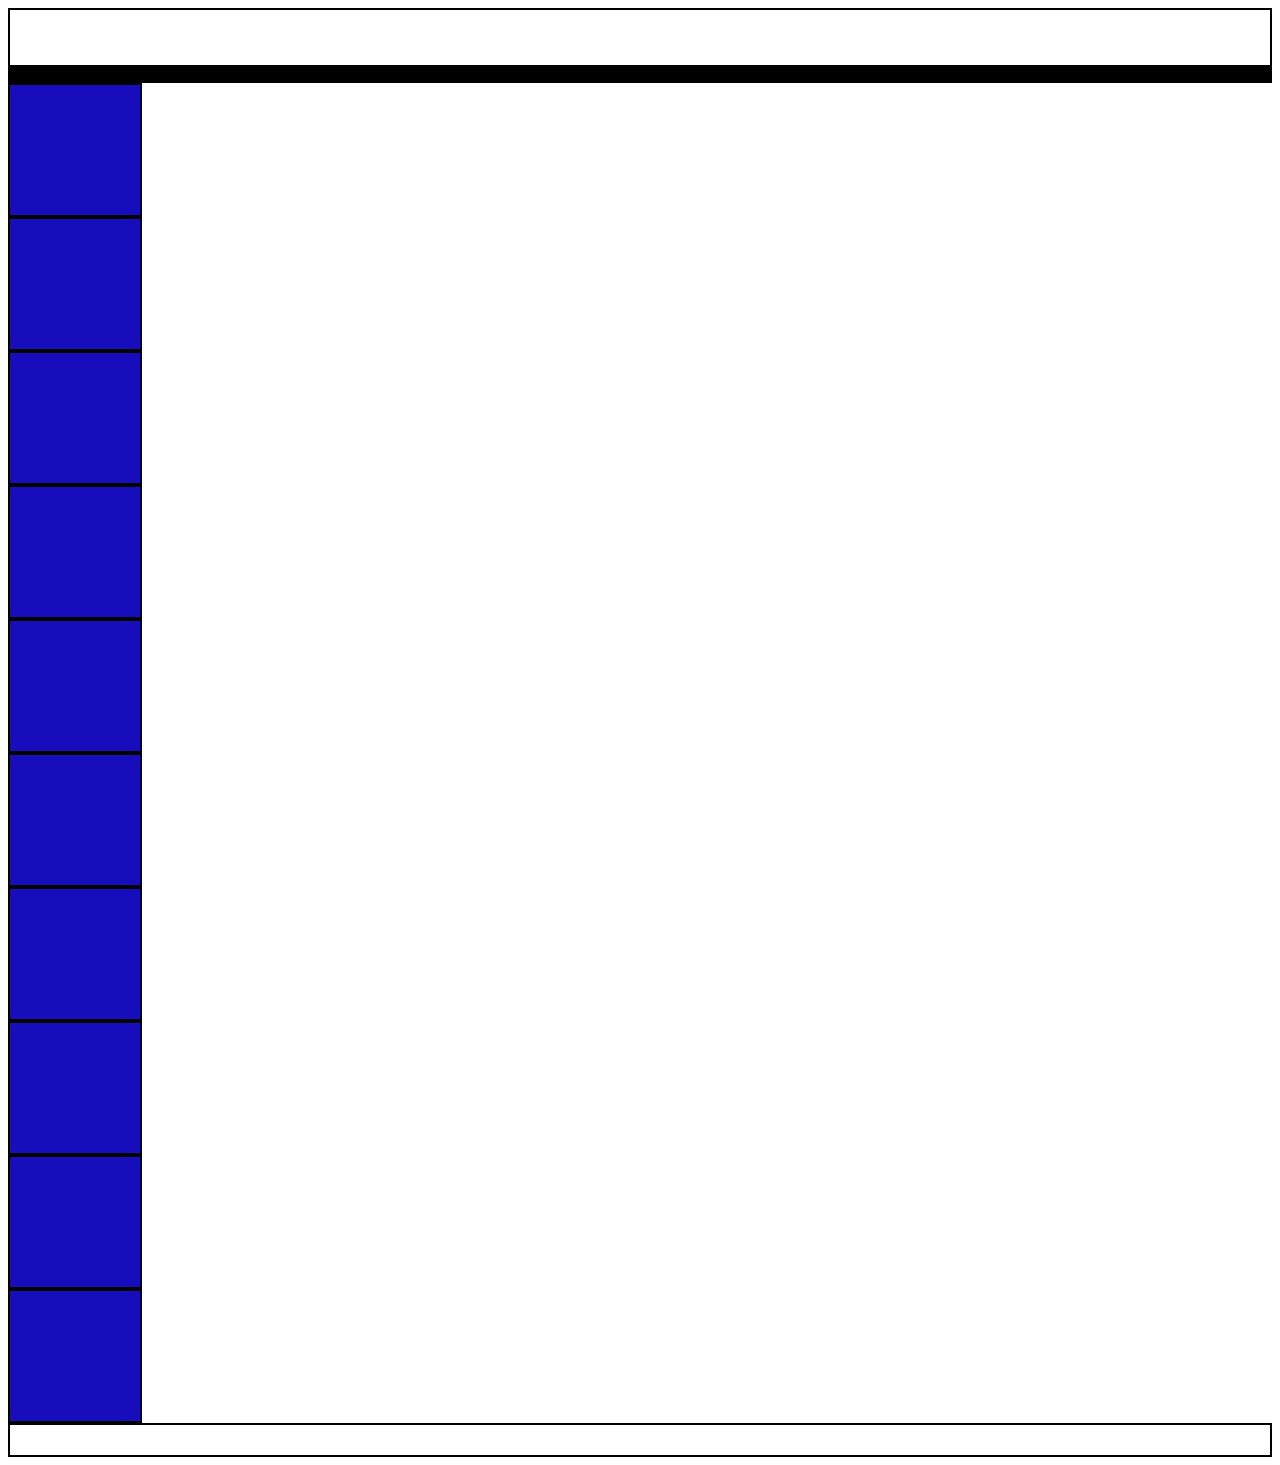
<file: index.html>
<!DOCTYPE html>
<html lang="en">
<head>
    <meta charset="UTF-8">
    <meta http-equiv="X-UA-Compatible" content="IE=edge">
    <meta name="viewport" content="width=device-width, initial-scale=1.0">
    <link rel="stylesheet" href="https://cdn.jsdelivr.net/npm/bootstrap@4.5.3/dist/css/bootstrap.min.css" integrity="sha384-TX8t27EcRE3e/ihU7zmQxVncDAy5uIKz4rEkgIXeMed4M0jlfIDPvg6uqKI2xXr2" crossorigin="anonymous">
    <script src="https://code.jquery.com/jquery-3.5.1.slim.min.js" integrity="sha384-DfXdz2htPH0lsSSs5nCTpuj/zy4C+OGpamoFVy38MVBnE+IbbVYUew+OrCXaRkfj" crossorigin="anonymous"></script>
    <script src="https://cdn.jsdelivr.net/npm/bootstrap@4.5.3/dist/js/bootstrap.bundle.min.js" integrity="sha384-ho+j7jyWK8fNQe+A12Hb8AhRq26LrZ/JpcUGGOn+Y7RsweNrtN/tE3MoK7ZeZDyx" crossorigin="anonymous"></script>
    <link rel="stylesheet" href="css/style.css">
    <title>Document</title>
</head>
<body>

<header class="mb-3">
    <div class="container">
        <div class="row bg-success border border-secondary ancho-verde borde">
            
        </div>
    </div>
</header>
    


<section class=" mb-3">

    <div class="container mb-3">
        <div class="row bg-danger  ancho-rojo borde"></div>
    </div>
    <div class="container-sm border border-secondary">
        <div class="container border border-secondary h-auto">
        
            <div class="row" >
                <div class="col container-rosa border border-secondary borde m-1">
                </div>
            </div>
            <div class="row ">
                <div class="col container-naranja border border-secondary borde m-1"></div>
            </div>
            <div class="row ">
                <div class="col container-naranja border border-secondary borde m-1"></div>
            </div>
            <div class="row ">
                <div class="col container-azul border border-secondary borde m-1"></div>
                <div class="col container-azul border border-secondary borde m-1"></div>
            </div>
            <div class="row ">
                <div class="col container-azul border border-secondary borde m-1"></div>
                <div class="col container-azul border border-secondary borde m-1"></div>
            </div>
            <div class="row ">
                <div class="col container-azul border border-secondary borde m-1"></div>
                <div class="col container-azul border border-secondary borde m-1"></div>
            </div>
            <div class="row ">
                <div class="col container-azul border border-secondary borde m-1"></div>
                <div class="col container-azul border border-secondary borde m-1"></div>
            </div>
            <div class="row ">
                <div class="col container-azul border border-secondary borde m-1"></div>
                <div class="col container-azul border border-secondary borde m-1"></div>
            </div>
        </div>
    </div>
</section>

<footer>
    <div class="container">
        <div class="row bg-success border border-secondary footer borde">
            
        </div>
    </div>
</footer>
</body>
</html>
</file>
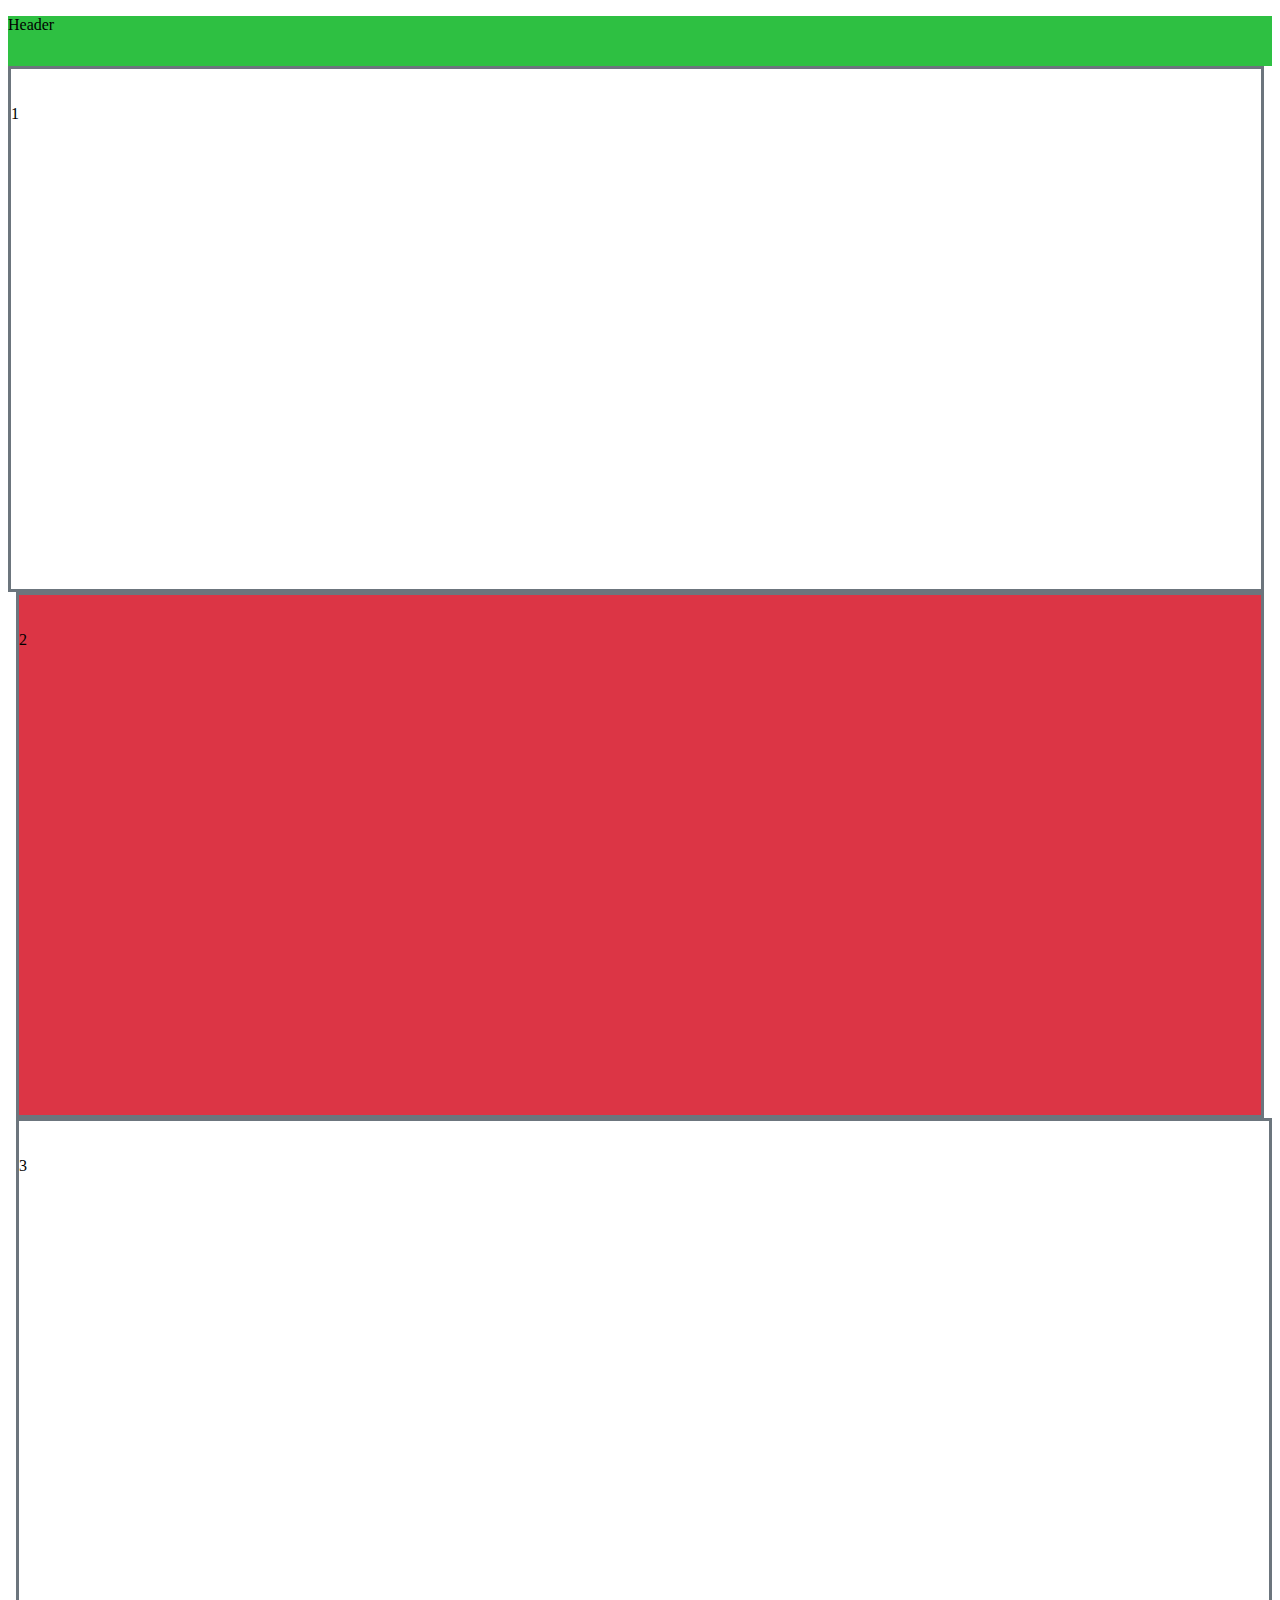
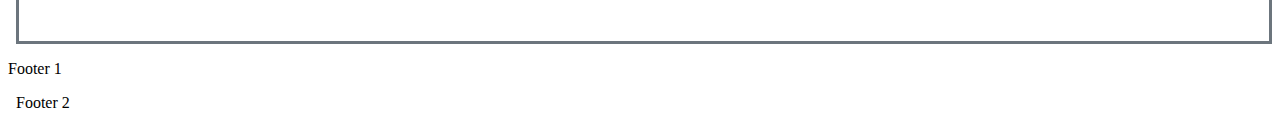
<file: maquetado2.html>
<!DOCTYPE html>
<html lang="en">
<head>
    <meta charset="UTF-8">
    <meta http-equiv="X-UA-Compatible" content="IE=edge">
    <meta name="viewport" content="width=device-width, initial-scale=1.0">
    <link rel="stylesheet" href="https://cdn.jsdelivr.net/npm/bootstrap@4.5.3/dist/css/bootstrap.min.css" integrity="sha384-TX8t27EcRE3e/ihU7zmQxVncDAy5uIKz4rEkgIXeMed4M0jlfIDPvg6uqKI2xXr2" crossorigin="anonymous">
    <script src="https://code.jquery.com/jquery-3.5.1.slim.min.js" integrity="sha384-DfXdz2htPH0lsSSs5nCTpuj/zy4C+OGpamoFVy38MVBnE+IbbVYUew+OrCXaRkfj" crossorigin="anonymous"></script>
    <script src="https://cdn.jsdelivr.net/npm/bootstrap@4.5.3/dist/js/bootstrap.bundle.min.js" integrity="sha384-ho+j7jyWK8fNQe+A12Hb8AhRq26LrZ/JpcUGGOn+Y7RsweNrtN/tE3MoK7ZeZDyx" crossorigin="anonymous"></script>
    <link rel="stylesheet" href="css/estilo.css">
    <title>Document</title>
</head>
<body>
    <div class="container-fluid mb-3">
        <div class="row">
            <div class="col-sm-12 border border-secondary ancho-header border border-secondary bg-header">
                <p class="h5 text-center text-sm-left pt-2">Header</p>
            </div>
        </div>
    </div>

    <div class="container-fluid mb-3">
        <div class="row">
            <div class="col-12 col-sm-6 col-lg-4 contenedor-1">
                <div class="col-12  bg-danger border border-secondary mb-3 borde heigth-container-1">
                    <p class="display-1 text-lg-center">1</p>
                </div>
            </div>
            <div class="col-12 col-sm-6 col-lg-4 contenedor-2">
                <div class="col-12  bg-info border border-secondary mb-3 borde heigth-container-2">
                    <p class="display-1 text-center text-sm-right text-lg-center">2</p>
                </div>
            </div>
            <div class="col-12  col-lg-4 contenedor-3">
                <div class="col-12 bg-danger border border-secondary borde bg-color heigth-container-3">
                    <p class="display-1 text-right text-sm-center">3</p>
                </div>
            </div>
        </div>
    </div>

    <div class="container-fluid">
        <div class="row">
            <div class="col-12 col-lg-6 contenedor-footer-1">
                <div class="col-sm-12 bg-warning border border-secondary mb-3">
                    <p class="h5 text-center text-lg-right">Footer 1</p>
                </div>
            </div>
            <div class="col-12 col-lg-6 contenedor-footer-2">
                <div class="col-sm-12 bg-warning border border-secondary">
                    <p class="h5 text-center text-lg-left">Footer 2</p>
                </div>
            </div>
        </div>
    </div>
    
</body>
</html>
</file>
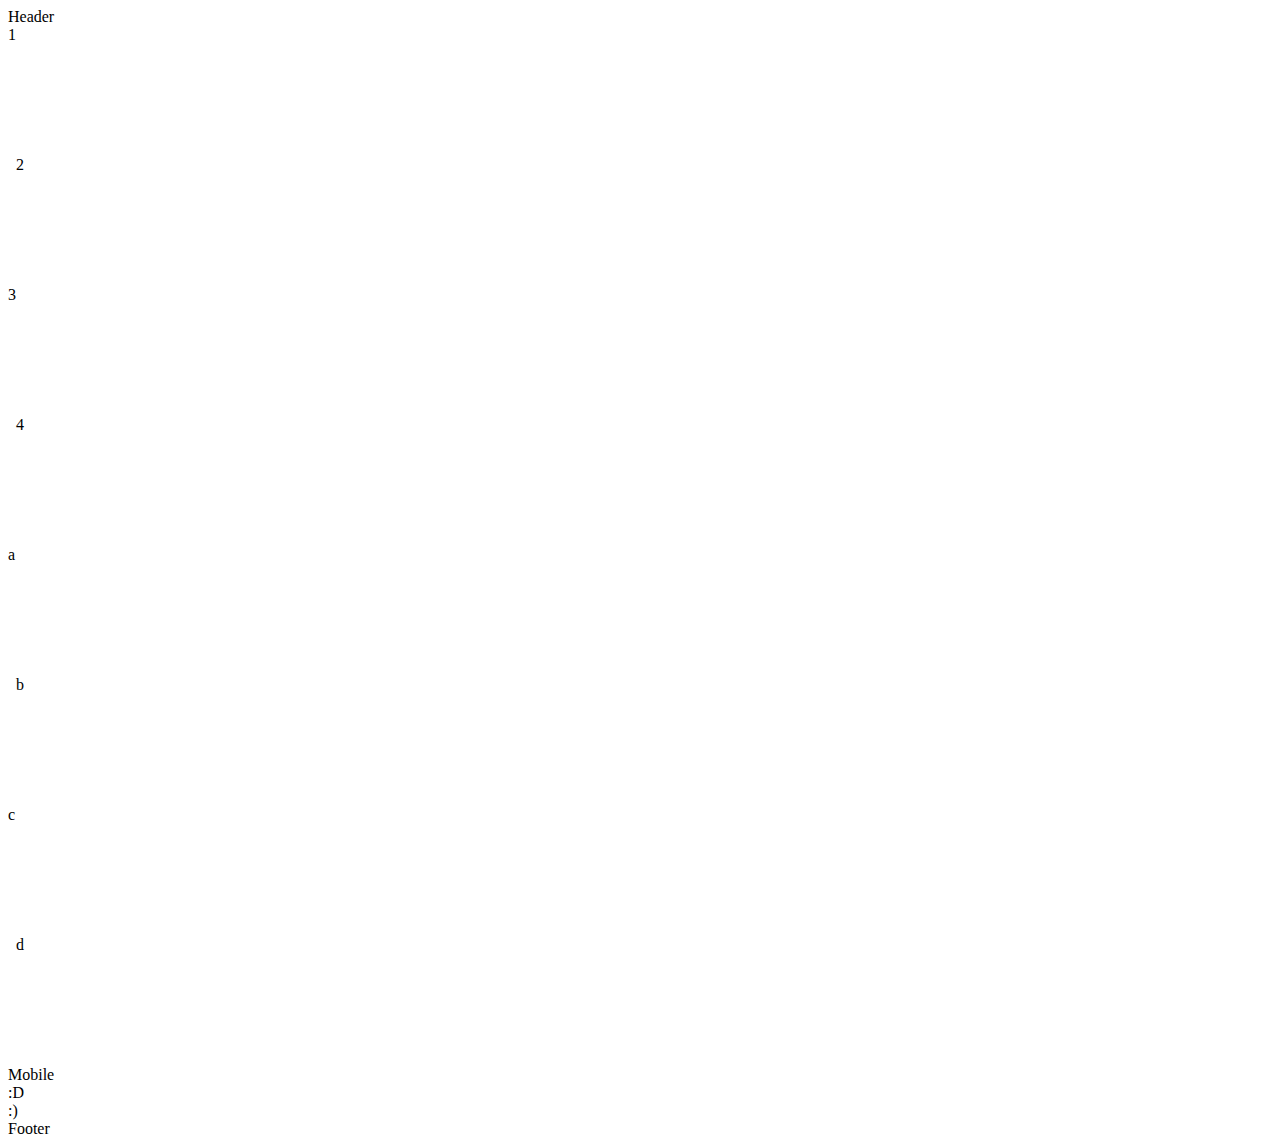
<file: maquetado3.html>
<!DOCTYPE html>
<html lang="en">
<head>
    <meta charset="UTF-8">
    <meta http-equiv="X-UA-Compatible" content="IE=edge">
    <meta name="viewport" content="width=device-width, initial-scale=1.0">
    <link rel="stylesheet" href="https://cdn.jsdelivr.net/npm/bootstrap@4.5.3/dist/css/bootstrap.min.css" integrity="sha384-TX8t27EcRE3e/ihU7zmQxVncDAy5uIKz4rEkgIXeMed4M0jlfIDPvg6uqKI2xXr2" crossorigin="anonymous">
    <script src="https://code.jquery.com/jquery-3.5.1.slim.min.js" integrity="sha384-DfXdz2htPH0lsSSs5nCTpuj/zy4C+OGpamoFVy38MVBnE+IbbVYUew+OrCXaRkfj" crossorigin="anonymous"></script>
    <script src="https://cdn.jsdelivr.net/npm/bootstrap@4.5.3/dist/js/bootstrap.bundle.min.js" integrity="sha384-ho+j7jyWK8fNQe+A12Hb8AhRq26LrZ/JpcUGGOn+Y7RsweNrtN/tE3MoK7ZeZDyx" crossorigin="anonymous"></script>
    <link rel="stylesheet" href="css/estilos.css">
    <title>maquetado 3</title>
</head>
<body>
    <div class="container-fluid">
        <div class="row mb-3">
            <div class="col-12 bg-success border border-secondary text-center">Header</div>
        </div>
        <div class="row">
            <div class="col-6 col-sm-3 col-lg-4container-1">
                <div class="col-12 bg-info mb-3 text-center border border-secondary borde numero-1">1</div>
            </div>
            <div class="col-6 col-sm-3 container-2">
                <div class="col-12 bg-info mb-3 text-center border border-secondary borde numero-2">2</div>
            </div>
            <div class="col-6 col-sm-3 container-3">
                <div class="col-12 bg-info mb-3 text-center border border-secondary borde numero-3">3</div>
            </div>
            <div class="col-6 col-sm-3 container-4">
                <div class="col-12 bg-info mb-3 text-center border border-secondary borde numero-4">4</div>
            </div>
        </div>
        <div class="row">
            <div class="col-6 container-a">
                <div class="col-12 bg-secondary mb-3 text-center border border-secondary borde letra-a">a</div>
            </div>
            <div class="col-6 container-b">
                <div class="col-12 bg-secondary mb-3 text-center border border-secondary borde letra-b">b</div>
            </div>
            <div class="col-6 container-c">
                <div class="col-12 bg-secondary mb-3 text-center border border-secondary borde letra-c">c</div>
            </div>
            <div class="col-6 container-d">
                <div class="col-12 bg-secondary mb-3 text-center border border-secondary borde letra-d">d</div>
            </div>
        </div>
        <div class="row">
            <div class="col-12 container-mobile">
                <div class="col-12 bg-info text-center border border-secondary mb-3 borde">Mobile</div>
            </div>
        </div>
        <div class="row">
            <div class="col-12 container-small">
                <div class="col-12 bg-danger text-center border border-secondary mb-3 borde container-cara">:D</div>
            </div>
            <div class="col-12 container-smal">
                <div class="col-12 bg-danger text-center border border-secondary mb-3 borde container-cara2">:)</div>
            </div>
        </div>
        <div class="row">
            <div class="col-12 bg-success text-center footer">Footer</div>
        </div>
    </div>
    
</body>
</html>
</file>
<file: css/style.css>
.ancho-verde{
    height: 55px;
}

.borde{
    border:solid 2px !important;
}

.container-rosa{
    background: #f999f9;
}

.container-naranja{
    background: #ca7249;
}

.container-azul{
    background: #180dbd;
    height: 130px !important;
    width: 130px !important;
}

.footer{
    height: 30px;
}

@media (max-width: 414.98px) { 
    .ancho-rojo{
        height: 55px;
    }

    .container-rosa{
        height: 45px;
    }

    .container-naranja{
        height: 70px;
    }

    .container-azul{
   
    }

}

@media (max-width: 991.98px) {
    
}
</file>
<file: css/estilo.css>
.ancho-header{
    height: 50px;
}

.borde{
    border:solid 3px #6c757d !important;
}

.bg-header {
    background: #c0b293;
}

.contenedor-footer-1{
    padding: 0px;
}

.contenedor-footer-2 {
    padding: 0px;
}

@media (max-width: 575.98px) {
    .contenedor-1, .contenedor-2, .contenedor-3{
        padding: 0 !important;
    }
    p{
        margin: 0;
    }
}

@media (min-width: 576px) and (max-width: 991.98px) { 
    .contenedor-1{
        padding: 0 8px 0 0 !important;
    }

    .container-fluid .row .col-12 .heigth-container-3 p{
        margin: 0;
    }

    .contenedor-2{
        padding: 0 0 0 8px !important;
    }

    .contenedor-3{
        padding: 0 !important;
    }

    .heigth-container-1 {
        height: 230px;
        padding-top: 55px;
    }

    .heigth-container-2 {
        background-color: #dc3545 !important;
        height: 230px;
        padding-top: 55px;
    }

    .heigth-container-3 {
        background-color: #2ec042 !important;
    }

    .ancho-header{
        background: #00aeda !important;
        text-align: justify;
    }
}

@media (min-width: 992px) { 
    .contenedor-1{
        padding: 0 8px 0 0 !important;
    }

    .contenedor-2{
        padding: 0 8px 0 8px !important;
    }

    .contenedor-3{
        padding: 0 0 0 8px !important;
    }

    .heigth-container-3, .heigth-container-2, .heigth-container-1{
        margin: 0 !important;
        height: 500px;
        padding-top: 20px;
    }
    
    .contenedor-footer-1{
        padding: 0 8px 0 0;
    }
    
    .contenedor-footer-2 {
        padding: 0 0 0 8px;
    }


    .heigth-container-2 {
        background-color: #dc3545 !important;
    }

    .bg-header{
        background: #2ec042;
    }
}
</file>
<file: css/estilos.css>
.numero-1, .numero-2, .numero-4, .numero-3, .letra-a, .letra-b, .letra-c, .letra-d {
    height: 130px !important;
}

.container-1, .container-3, .container-a, .container-c{
    padding: 0 8px 0 0;
}

.container-2, .container-4, .container-b, .container-d{
    padding: 0 0 0 8px;
}

.container-mobile{
    padding: 0px;
}

.container-small, .container-smal{
    padding: 0;
}

@media (max-width: 575.98px){
    .container-small, .container-smal{
        display: none;
    }
}

@media (min-width: 576px) and (max-width: 991.98px){
    .container-2{
        padding:0 8px 0 0 !important;
    }
}
</file>
